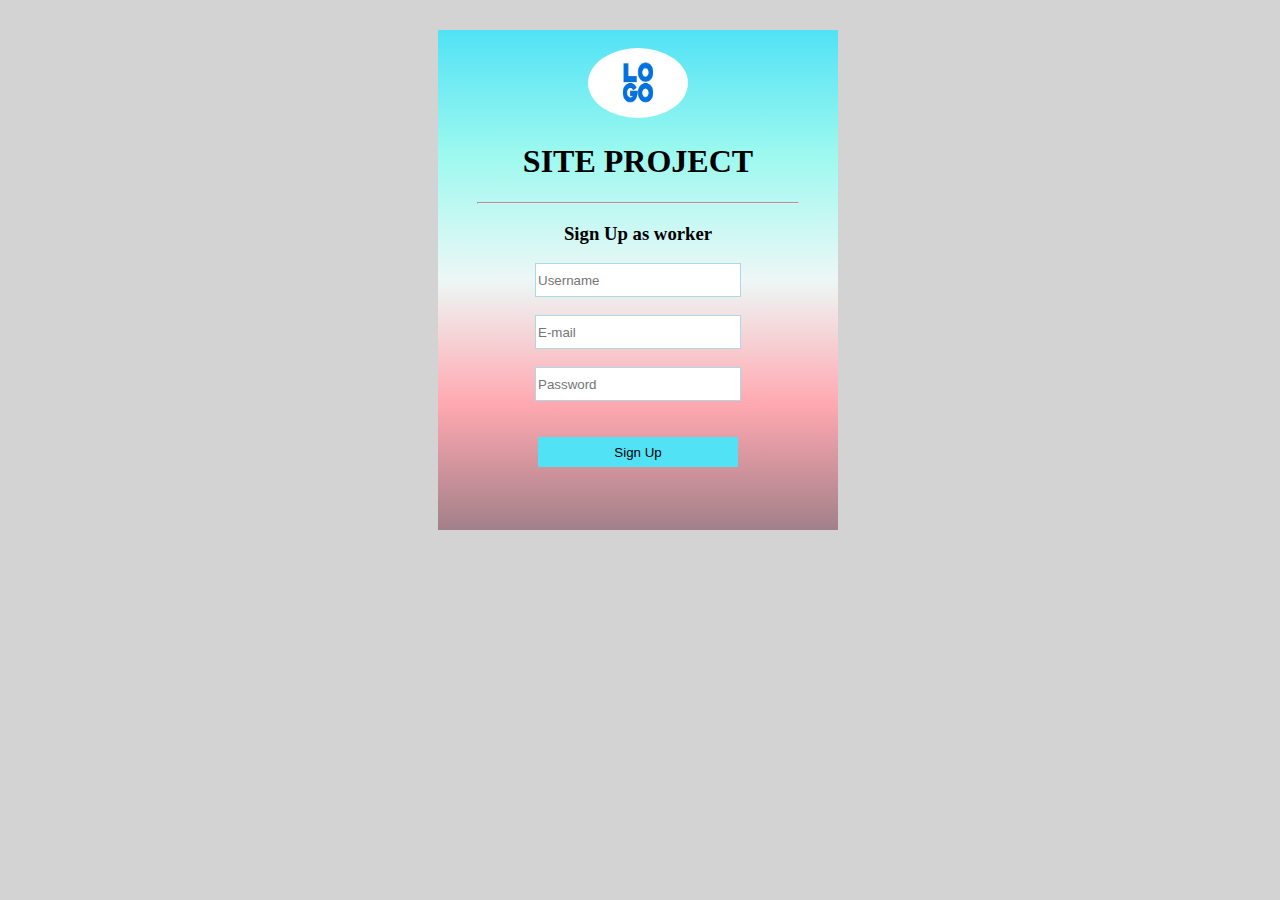
<file: AsWorker.html>
<!DOCTYPE html>
<html>
<head>
	<title></title>
	<style type="text/css">

		body{
			background-color: lightgrey;
			height: 571px;
		}
		
		#outer{
			
			background-image: linear-gradient(to bottom, #51E2F5, #9DF9EF, #EDF7F6, #FFA8B0, #A28089 );
			margin-top: 30px;
			margin-left: 430px;
			vertical-align: center;
			text-align: center;
			background-color: white;
			width:400px;
			height:500px;
		}

		input, button{
			height: 30px;
			width: 200px;
			border: 1.5px solid lightblue;
		}

		button{
			border:none;
			background-color:#51E2F5;
		}

		button:hover{
			background-color: #9DF9EF;
		}

		img{
			height:70px;
	        width:100px;
	        border-radius: 50%;
		}

		hr{
			width: 80%;
			text-align: center;
		}


	</style>
</head>
<body>

	<div id="outer"><br>

        <img src="logo.png">
		<h1>SITE PROJECT</h1><hr>

		<div>
		<h3>Sign Up as worker</h3>		
			<input type="text" placeholder="Username" required><br><br>
			<input type="email" placeholder="E-mail" required><br><br>
			<input type="password" placeholder="Password" required><br><br><br>
			<button>Sign Up</button>
		</div>
		
	</div>

</body>
</html>
</file>
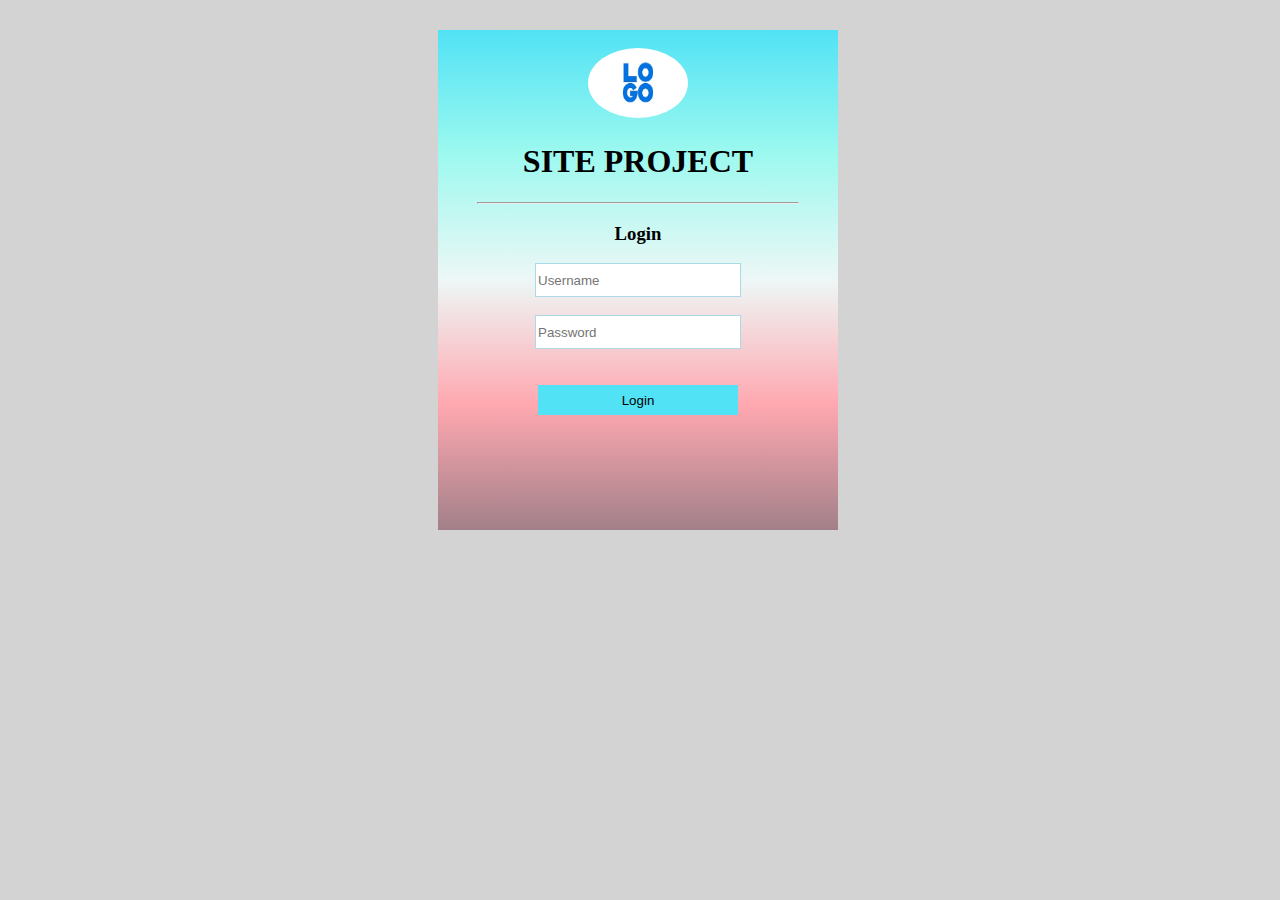
<file: Login.html>
<!DOCTYPE html>
<html>
<head>
	<title></title>
	<style type="text/css">

		body{
			background-color: lightgrey;
			height: 571px;
		}
		
		#outer{
			
			background-image: linear-gradient(to bottom, #51E2F5, #9DF9EF, #EDF7F6, #FFA8B0, #A28089 );
			margin-top: 30px;
			margin-left: 430px;
			vertical-align: center;
			text-align: center;
			background-color: white;
			width:400px;
			height:500px;
		}

		input, button{
			height: 30px;
			width: 200px;
			border: 1.5px solid lightblue;
		}

		button{
			border:none;
			background-color:#51E2F5;
		}

		button:hover{
			background-color: #9DF9EF;
		}

		img{
			height:70px;
	        width:100px;
	        border-radius: 50%;
		}

		hr{
			width: 80%;
			text-align: center;
		}


	</style>
</head>
<body>

	<div id="outer"><br>

        <img src="logo.png">
		<h1>SITE PROJECT</h1><hr>

		<div>
		<h3>Login</h3>		
			<input type="text" placeholder="Username" required><br><br>
			<input type="password" placeholder="Password" required><br><br><br>
			<button>Login</button>
		</div>
		
	</div>

</body>
</html>
</file>
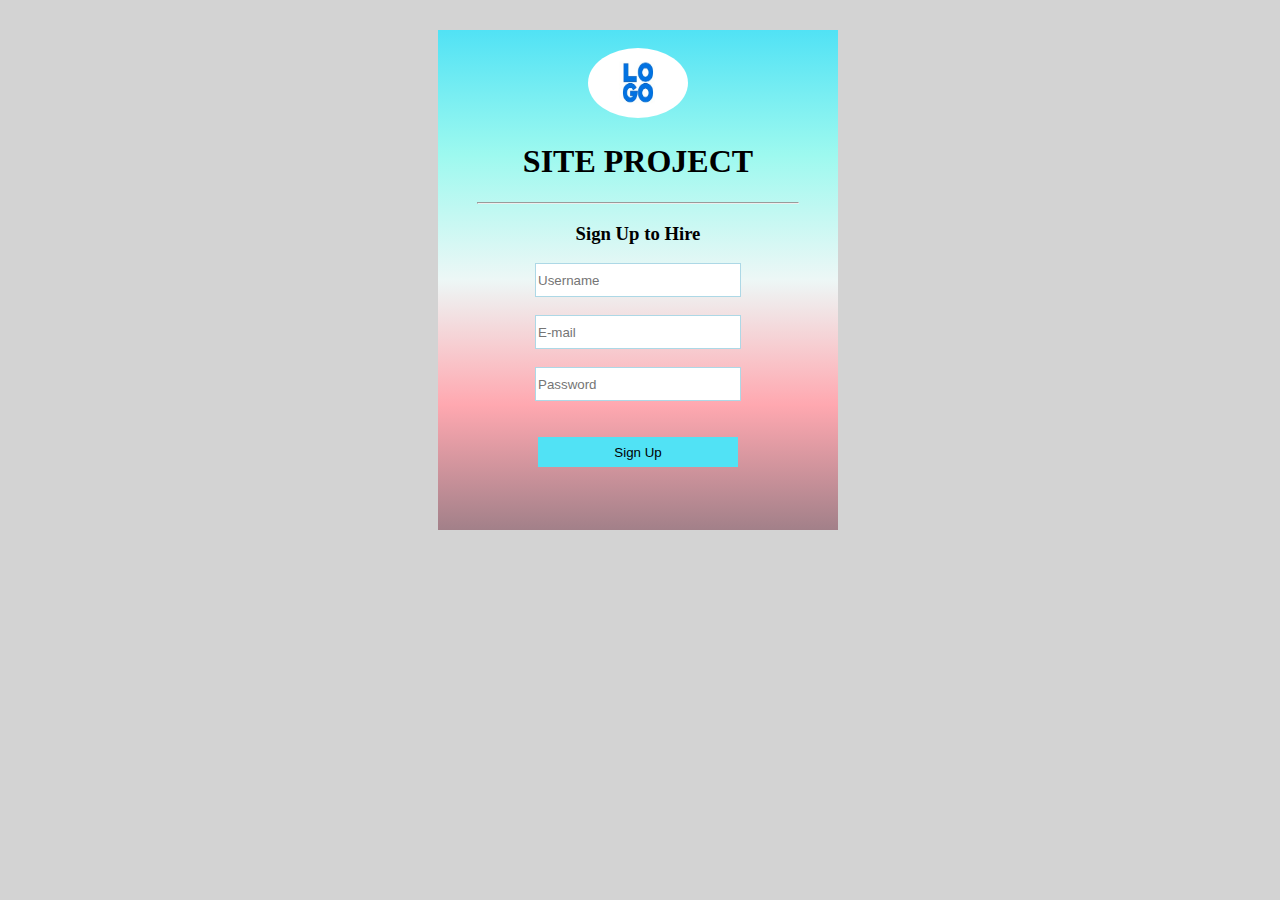
<file: ToHire.html>
<!DOCTYPE html>
<html>
<head>
	<title></title>
	<style type="text/css">

		body{
			background-color: lightgrey;
			height: 571px;
		}
		
		#outer{
			background-image: linear-gradient(to bottom, #51E2F5, #9DF9EF, #EDF7F6, #FFA8B0, #A28089 );
			margin-top: 30px;
			margin-left: 430px;
			vertical-align: center;
			text-align: center;
			background-color: white;
			width:400px;
			height:500px;
		}

		input, button{
			height: 30px;
			width: 200px;
			border: 1.5px solid lightblue;
		}

		button{
			border:none;
			background-color:#51E2F5;
		}

		button:hover{
			background-color: #9DF9EF;
		}

		img{
			height:70px;
	        width:100px;
	        border-radius: 50%;
		}

		hr{
			width: 80%;
			text-align: center;
		}


	</style>
</head>
<body>

	<div id="outer"><br>

        <img src="logo.png">
		<h1>SITE PROJECT</h1><hr>

		<div>
		<h3>Sign Up to Hire</h3>		
			<input type="text" placeholder="Username" required><br><br>
			<input type="email" placeholder="E-mail" required><br><br>
			<input type="password" placeholder="Password" required><br><br><br>
			<button>Sign Up</button>
		</div>
		
	</div>

</body>
</html>
</file>
